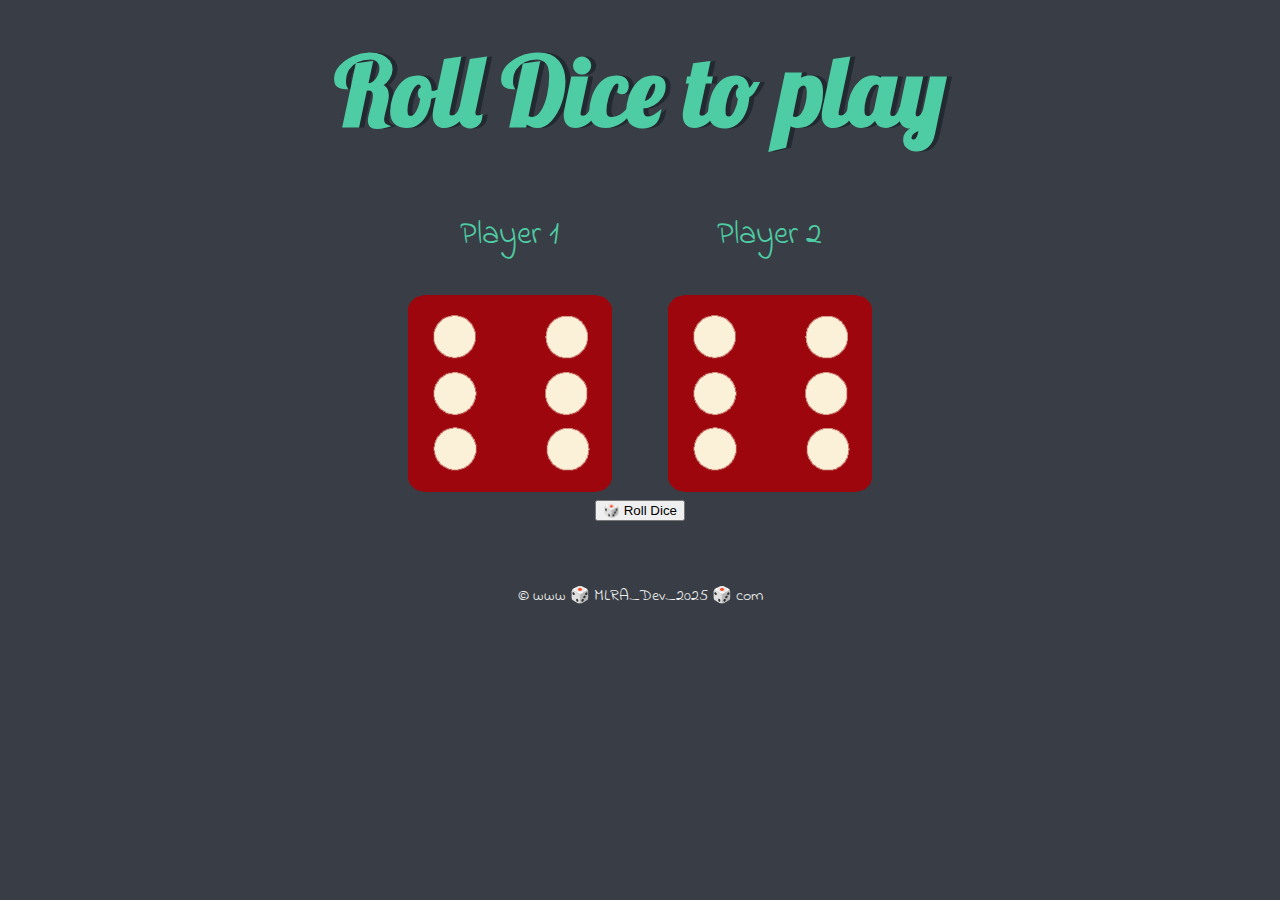
<file: index.html>
<!DOCTYPE html>
<html lang="en" dir="ltr">
  <head>
    <meta charset="utf-8" />
    <title>Dicee</title>
    <link rel="stylesheet" href="./assets/style/styles.css" />
    <link
      href="https://fonts.googleapis.com/css?family=Indie+Flower|Lobster"
      rel="stylesheet"
    />
  </head>
  <body>
    <div class="container">
      <h1>Roll Dice to play</h1>

      <div class="dice">
        <p>Player 1</p>
        <img class="img1" src="./assets/images/dice6.png" />
      </div>

      <div class="dice">
        <p>Player 2</p>
        <img class="img2" src="./assets/images/dice6.png" />
      </div>
      <br>
      <button id="rollBtn">🎲 Roll Dice</button>
    </div>

    <footer>© www 🎲 MLRA_Dev_2025 🎲 com</footer>
    <script src="./assets/javascript/dicee.js"></script>
  </body>
</html>
</file>
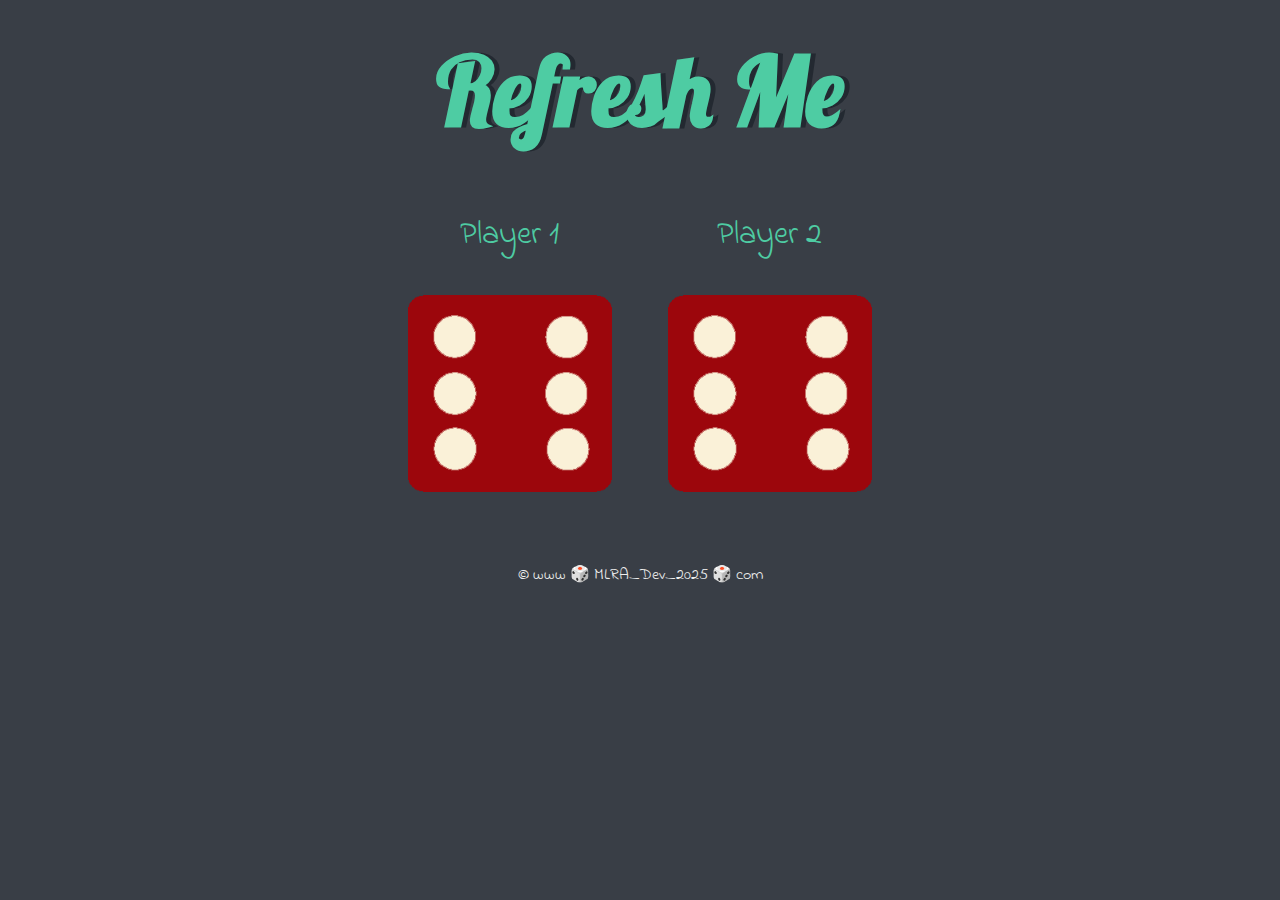
<file: dicee.html>
<!DOCTYPE html>
<html lang="en" dir="ltr">
  <head>
    <meta charset="utf-8" />
    <title>Dicee</title>
    <link rel="stylesheet" href="./assets/style/styles.css" />
    <link
      href="https://fonts.googleapis.com/css?family=Indie+Flower|Lobster"
      rel="stylesheet"
    />
  </head>
  <body>
    <div class="container">
      <h1>Refresh Me</h1>

      <div class="dice">
        <p>Player 1</p>
        <img class="img1" src="./assets/images/dice6.png" />
      </div>

      <div class="dice">
        <p>Player 2</p>
        <img class="img2" src="./assets/images/dice6.png" />
      </div>
    </div>

    <footer>© www 🎲 MLRA_Dev_2025 🎲 com</footer>
    <script src="./assets/javascript/dicee.js"></script>
  </body>
</html>
</file>
<file: assets/style/styles.css>
.container {
  width: 70%;
  margin: auto;
  text-align: center;
}

.dice {
  text-align: center;
  display: inline-block;

}

body {
  background-color: #393E46;
}

h1 {
  margin: 30px;
  font-family: 'Lobster', cursive;
  text-shadow: 5px 0 #232931;
  font-size: 6rem;
  color: #4ECCA3;
}

p {
  font-size: 2rem;
  color: #4ECCA3;
  font-family: 'Indie Flower', cursive;
}

img {
  width: 80%;
}

footer {
  margin-top: 5%;
  color: #EEEEEE;
  text-align: center;
  font-family: 'Indie Flower', cursive;

}
</file>
